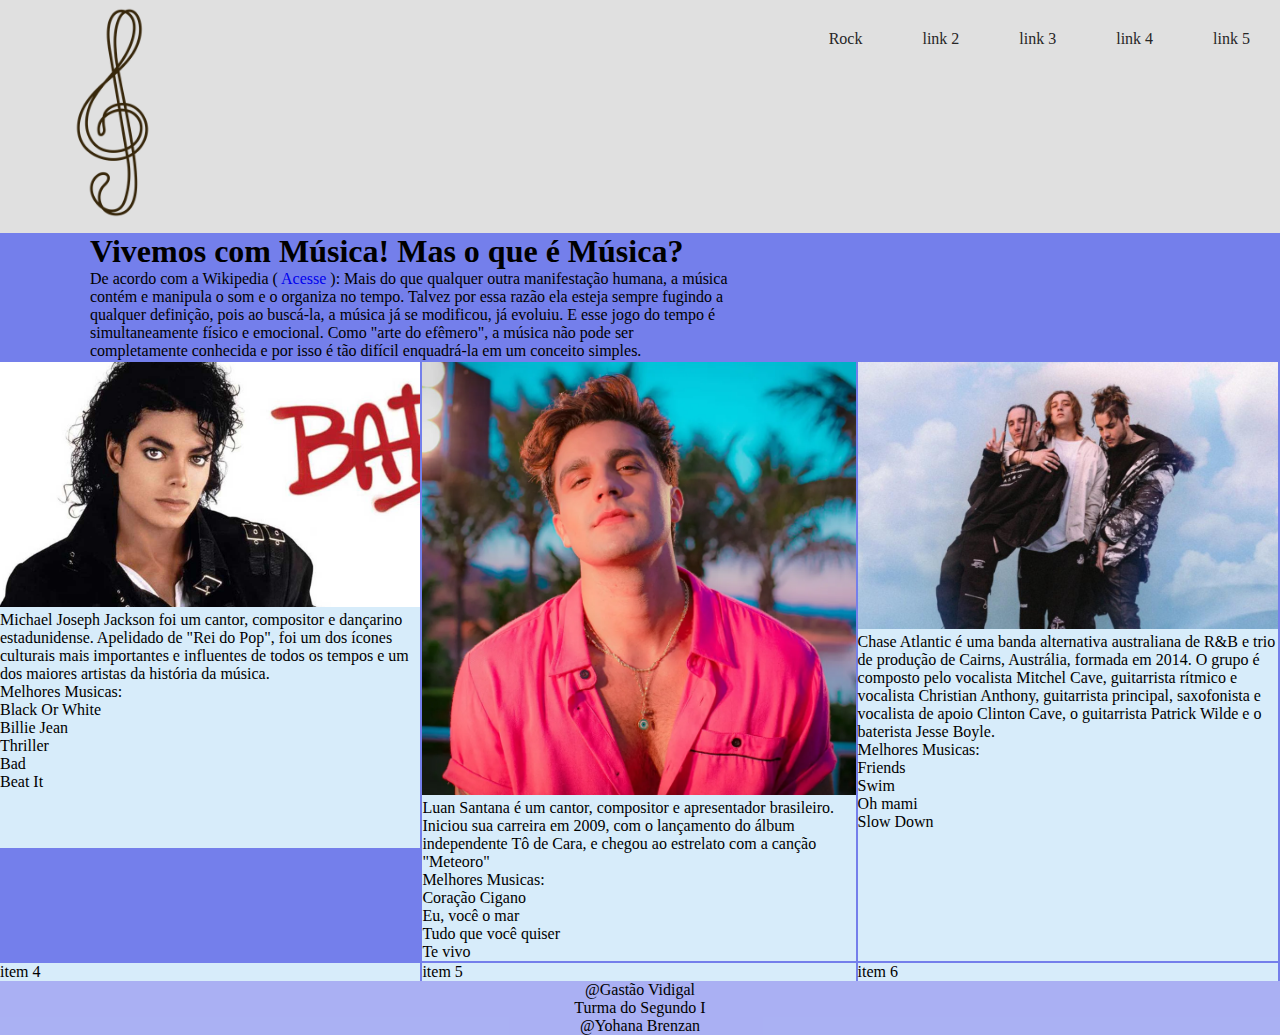
<file: index.html>
<!DOCTYPE html>
<html lang="en">
<head>
    <meta charset="UTF-8">
    <meta http-equiv="X-UA-Compatible" content="IE=edge">
    <meta name="viewport" content="width=device-width, initial-scale=1.0">
    <title>Música</title>
    <link rel="stylesheet" href="musica.css">
</head>
<body>
    <header class="header">
      <a href="index.html "class="logo"><img id="logo"src="./img/nota.png" alt=""></a>
      <input type="checkbox" class="side-menu" id="side-menu">
      <label for="side-menu" class="hamburger"><span class="hamb-line"></span></label>
     <nav class="nav">
        <ul class="menu">
            <li><a href="rock.html">Rock</a></li>
            <li><a href="#">link 2</a></li>
            <li><a href="#">link 3</a></li>
            <li><a href="#">link 4</a></li>
            <li><a href="#">link 5</a></li>
        </ul>

     </nav>
    </header>

    <section class="conteudo-musica">
        <div class="definicao">
            <div class="img-definicao">
         
            </div>
            <div class="descricao">
               <h1>Vivemos com Música! Mas o que é Música?</h1> 
               De acordo com a Wikipedia ( <a href="http://https://pt.wikipedia.org/wiki/M%C3%BAsica">Acesse</a> ): Mais do que qualquer outra manifestação humana, a música contém e manipula o som e o organiza no tempo. Talvez por essa razão ela esteja sempre fugindo a qualquer definição, pois ao buscá-la, a música já se modificou, já evoluiu. E esse jogo do tempo é simultaneamente físico e emocional. Como "arte do efêmero", a música não pode ser completamente conhecida e por isso é tão difícil enquadrá-la em um conceito simples.
            </div>
        </div>

       <div class="info">
        <div class="item-1">
                <div class="solo">
    <div> <img class="img-ini" src="./img/Michael-Jackson.jpg" alt=""></div>
                    Michael Joseph Jackson foi um cantor, compositor e dançarino estadunidense. Apelidado de "Rei do Pop", foi um dos ícones culturais mais importantes e influentes de todos os tempos e um dos maiores artistas da história da música.
                 
                   </div>
                   Melhores Musicas:
                   <div>Black Or White</div>
                   <div>Billie Jean</div>
                   <div>Thriller</div>
                   <div>Bad</div>
                   <div>Beat It</div>
                   </div>
    </div>
    <div class="item-2">
        <div class="desc-grupo">
            
           </div>
           <div class="grupo"></div>
     
    <div> <img class="img-ini" src="./img/luansantana.webp" alt=""></div>
       <div>Luan Santana  é um cantor, compositor e apresentador brasileiro. Iniciou sua carreira em 2009, com o lançamento do álbum independente Tô de Cara, e chegou ao estrelato com a canção "Meteoro"</div>
       <div>
        Melhores Musicas:
       </div>
       <div>Coração Cigano</div>
       <div>Eu, você o mar</div>
       <div>Tudo que você quiser</div>
       <div>Te vivo</div>
    </div>
    <div class="item-3">
        <div class="banda"></div>

    <div> <img class="img-ini" src="./img/Chase-Atlantic.jpg" alt=""></div>
        <div>Chase Atlantic é uma banda alternativa australiana de R&B e trio de produção de Cairns, Austrália, formada em 2014.
            O grupo é composto pelo vocalista Mitchel Cave, guitarrista rítmico e vocalista Christian Anthony, guitarrista principal, 
            saxofonista e vocalista de apoio Clinton Cave, o guitarrista Patrick Wilde e o baterista Jesse Boyle.
        </div>
        <div> Melhores Musicas:</div>
        <div>Friends</div>
        <div>Swim</div>
        <div>Oh mami</div>
        <div>Slow Down</div>
   

    </div>
    <div class="item-4">
        item 4
    </div>
    <div class="item-5">
        item 5
    </div>
    <div class="item-6">
        item 6
    </div>
   </div>

        <!--

      <div class= "conteudo">
       <div class="desc-estilo">
        Estilos
       </div>
       <div class="desc-solo">
       Cantores/solos
       <div class="solo">
        <div>  <img class = "img-ini"src="./img/billie_eilish.png" alt=""> </div> 
        <div>
            Billie Eilish nasceu em Los Angeles, Califórnia, em 18 de dezembro de 2001, ela gravou sua primeira canção em 2015 
             </div>
        Melhores Musicas:
       </div>
       <div>Ocean eyes</div>
       <div>COPYCAT</div>
       <div>Bored</div>
       <div>idontwannabeyouanymore</div>
       <div>my boy</div>
       </div>
       <div class="desc-grupo">
        Grupos (Grupinhos)
       </div>
       <div class="grupo"></div>
       <div> <img class="img-ini" src="./img/engenheiros.png" alt=""></div>
       <div>Formada em 1985 na cidade de Porto Alegre, o Engenheiros do Hawaii fez parte de uma geração e ficou marcada na história da música brasileira.Formada em 1985 na cidade de 
        Porto Alegre, o Engenheiros do Hawaii fez parte de uma geração e ficou marcada na história da música brasileira.</div>
       <div>
        Melhores Musicas:
       </div>
       <div> Infinita Highway</div>
       <div>Somos quem podemos ser</div>
       <div>O papa é pop</div>
       <div>Piano Bar</div>
       <div class="desc-banda">
        Bandas
       </div>
    <div class="banda"></div>
    <div> <img class="img-ini" src="./img/Chase-Atlantic.jpg" alt=""></div>
    <div>Chase Atlantic é uma banda alternativa australiana de R&B e trio de produção de Cairns, Austrália, formada em 2014.
        O grupo é composto pelo vocalista Mitchel Cave, guitarrista rítmico e vocalista Christian Anthony, guitarrista principal, 
        saxofonista e vocalista de apoio Clinton Cave, o guitarrista Patrick Wilde e o baterista Jesse Boyle.
    </div>
    <div> Melhores Musicas:</div>
    <div>Friends</div>
    <div>Swim</div>
    <div>Meddle About</div>
    <div>Slow Down</div>
    <div class="desc-app">
    
        Aplicativos
      </div>
    </div>
 -->
    </section>
    <footer class="rodape">
        @Gastão Vidigal <br>
        Turma do Segundo I <br>
        @Yohana Brenzan
    </footer>
</body>
</html>
</file>
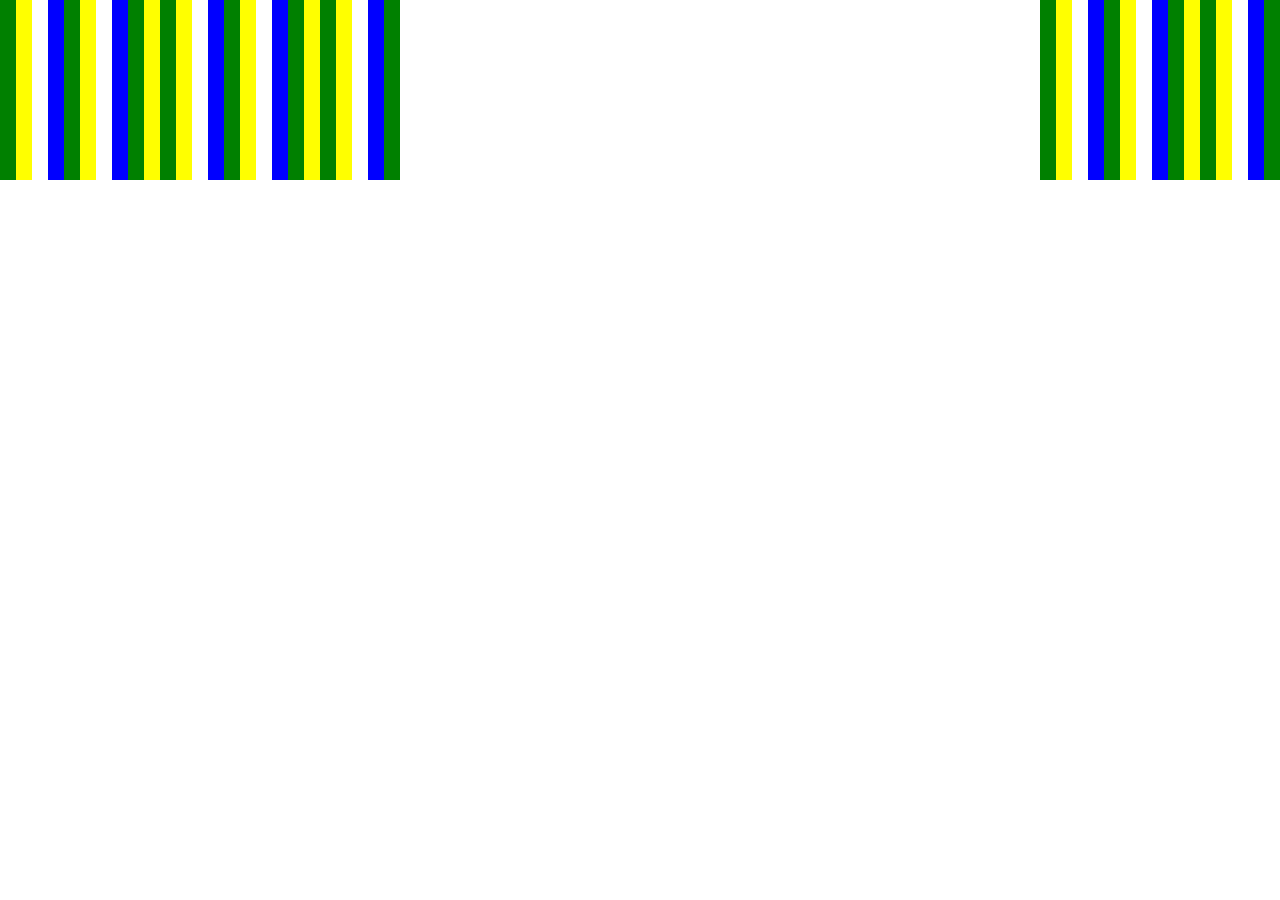
<file: desafio.html>
<html>
    <head>
        <title>Aula Desafio</title>
    </head>
    <link rel="stylesheet" href="estilo.css">
    <body>
        <div class="linha">
      <div class="verde"></div>  
      <div class="amarelo"></div>  
      <div class="branco"></div>  
      <div class="azul"></div>  
      <div class="verde"></div>   
      <div class="amarelo"></div>  
      <div class="branco"></div>  
      <div class="azul"></div>  
      <div class="verde"></div> 
      <div class="amarelo"></div>  
      <div class="verde"></div>  
      <div class="amarelo"></div>  
      <div class="branco"></div>  
      <div class="azul"></div>  
      <div class="verde"></div>   
      <div class="amarelo"></div>  
      <div class="branco"></div>  
      <div class="azul"></div>  
      <div class="verde"></div> 
      <div class="amarelo"></div>  
      <div class="verde"></div>   
      <div class="amarelo"></div>  
      <div class="branco"></div>  
      <div class="azul"></div>  
      <div class="verde"></div> 
      <div class="linha"></div>
      <div class="verde"></div>  
      <div class="amarelo"></div>  
      <div class="branco"></div>  
      <div class="azul"></div>  
      <div class="verde"></div>   
      <div class="amarelo"></div>  
      <div class="branco"></div>  
      <div class="azul"></div>  
      <div class="verde"></div> 
      <div class="amarelo"></div>  
      <div class="verde"></div>  
      <div class="amarelo"></div>  
      <div class="branco"></div>  
      <div class="azul"></div>  
      <div class="verde"></div>
    </div>

    <div class="linha">
    <div class="verde"></div>  
    <div class="amarelo"></div>  
    <div class="branco"></div>  
    <div class="azul"></div>  
    <div class="verde"></div>   
    <div class="amarelo"></div>  
    <div class="branco"></div>  
    <div class="azul"></div>  
    <div class="verde"></div> 
    <div class="amarelo"></div>  
    <div class="verde"></div>  
    <div class="amarelo"></div>  
    <div class="branco"></div>  
    <div class="azul"></div>  
    <div class="verde"></div>   
    <div class="amarelo"></div>  
    <div class="branco"></div>  
    <div class="azul"></div>  
    <div class="verde"></div> 
    <div class="amarelo"></div>  
    <div class="verde"></div>   
    <div class="amarelo"></div>  
    <div class="branco"></div>  
    <div class="azul"></div>  
    <div class="verde"></div> 
    <div class="linha"></div>
    <div class="verde"></div>  
    <div class="amarelo"></div>  
    <div class="branco"></div>  
    <div class="azul"></div>  
    <div class="verde"></div>   
    <div class="amarelo"></div>  
    <div class="branco"></div>  
    <div class="azul"></div>  
    <div class="verde"></div> 
    <div class="amarelo"></div>  
    <div class="verde"></div>  
    <div class="amarelo"></div>  
    <div class="branco"></div>  
    <div class="azul"></div>  
    <div class="verde"></div>
  </div>
  <div class="linha">
  <div class="verde"></div>  
  <div class="amarelo"></div>  
  <div class="branco"></div>  
  <div class="azul"></div>  
  <div class="verde"></div>   
  <div class="amarelo"></div>  
  <div class="branco"></div>  
  <div class="azul"></div>  
  <div class="verde"></div> 
  <div class="amarelo"></div>  
  <div class="verde"></div>  
  <div class="amarelo"></div>  
  <div class="branco"></div>  
  <div class="azul"></div>  
  <div class="verde"></div>   
  <div class="amarelo"></div>  
  <div class="branco"></div>  
  <div class="azul"></div>  
  <div class="verde"></div> 
  <div class="amarelo"></div>  
  <div class="verde"></div>   
  <div class="amarelo"></div>  
  <div class="branco"></div>  
  <div class="azul"></div>  
  <div class="verde"></div> 
  <div class="linha"></div>
  <div class="verde"></div>  
  <div class="amarelo"></div>  
  <div class="branco"></div>  
  <div class="azul"></div>  
  <div class="verde"></div>   
  <div class="amarelo"></div>  
  <div class="branco"></div>  
  <div class="azul"></div>  
  <div class="verde"></div> 
  <div class="amarelo"></div>  
  <div class="verde"></div>  
  <div class="amarelo"></div>  
  <div class="branco"></div>  
  <div class="azul"></div>  
  <div class="verde"></div>
</div>
<div class="linha">
<div class="verde"></div>  
<div class="amarelo"></div>  
<div class="branco"></div>  
<div class="azul"></div>  
<div class="verde"></div>   
<div class="amarelo"></div>  
<div class="branco"></div>  
<div class="azul"></div>  
<div class="verde"></div> 
<div class="amarelo"></div>  
<div class="verde"></div>  
<div class="amarelo"></div>  
<div class="branco"></div>  
<div class="azul"></div>  
<div class="verde"></div>   
<div class="amarelo"></div>  
<div class="branco"></div>  
<div class="azul"></div>  
<div class="verde"></div> 
<div class="amarelo"></div>  
<div class="verde"></div>   
<div class="amarelo"></div>  
<div class="branco"></div>  
<div class="azul"></div>  
<div class="verde"></div> 
<div class="linha"></div>
<div class="verde"></div>  
<div class="amarelo"></div>  
<div class="branco"></div>  
<div class="azul"></div>  
<div class="verde"></div>   
<div class="amarelo"></div>  
<div class="branco"></div>  
<div class="azul"></div>  
<div class="verde"></div> 
<div class="amarelo"></div>  
<div class="verde"></div>  
<div class="amarelo"></div>  
<div class="branco"></div>  
<div class="azul"></div>  
<div class="verde"></div>
</div>
<div class="linha">
<div class="verde"></div>  
<div class="amarelo"></div>  
<div class="branco"></div>  
<div class="azul"></div>  
<div class="verde"></div>   
<div class="amarelo"></div>  
<div class="branco"></div>  
<div class="azul"></div>  
<div class="verde"></div> 
<div class="amarelo"></div>  
<div class="verde"></div>  
<div class="amarelo"></div>  
<div class="branco"></div>  
<div class="azul"></div>  
<div class="verde"></div>   
<div class="amarelo"></div>  
<div class="branco"></div>  
<div class="azul"></div>  
<div class="verde"></div> 
<div class="amarelo"></div>  
<div class="verde"></div>   
<div class="amarelo"></div>  
<div class="branco"></div>  
<div class="azul"></div>  
<div class="verde"></div> 
<div class="linha"></div>
<div class="verde"></div>  
<div class="amarelo"></div>  
<div class="branco"></div>  
<div class="azul"></div>  
<div class="verde"></div>   
<div class="amarelo"></div>  
<div class="branco"></div>  
<div class="azul"></div>  
<div class="verde"></div> 
<div class="amarelo"></div>  
<div class="verde"></div>  
<div class="amarelo"></div>  
<div class="branco"></div>  
<div class="azul"></div>  
<div class="verde"></div>
</div>
    </body>
</html>
</file>
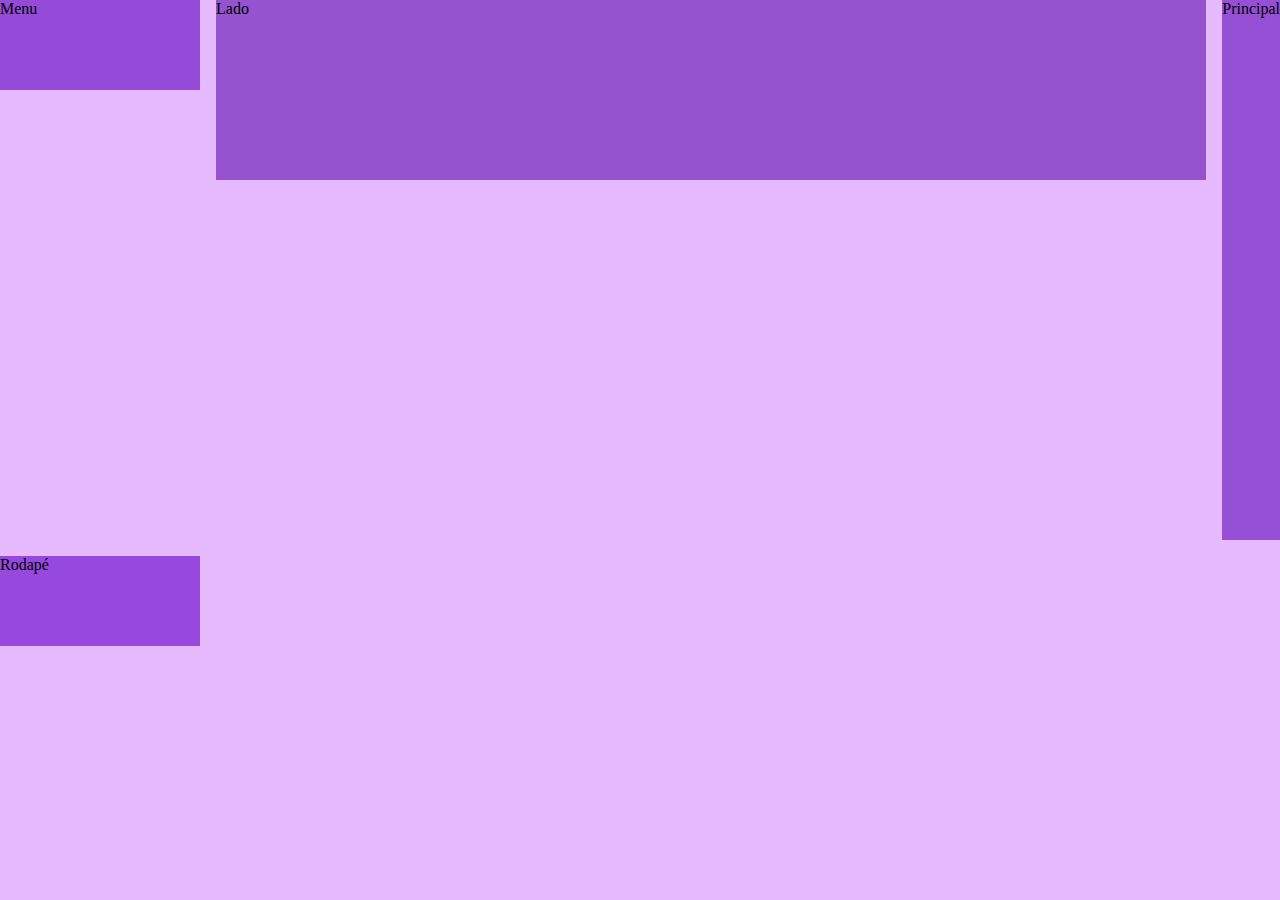
<file: estudogrid.html>
<!DOCTYPE html>
<html lang="en">
<head>
    <meta charset="UTF-8">
    <meta http-equiv="X-UA-Compatible" content="IE=edge">
    <meta name="viewport" content="width=device-width, initial-scale=1.0">
    <title>Estudo Grid</title>
    <link rel="stylesheet" href="estudo.css">
</head>
<body>
    <section class="meu-site">
        <div class="menu">Menu</div>
        <div class="lado">Lado</div>
        <div class="principal">Principal</div>
        <div class="rodape">Rodapé</div>
    </section>
</body>
</html>
</file>
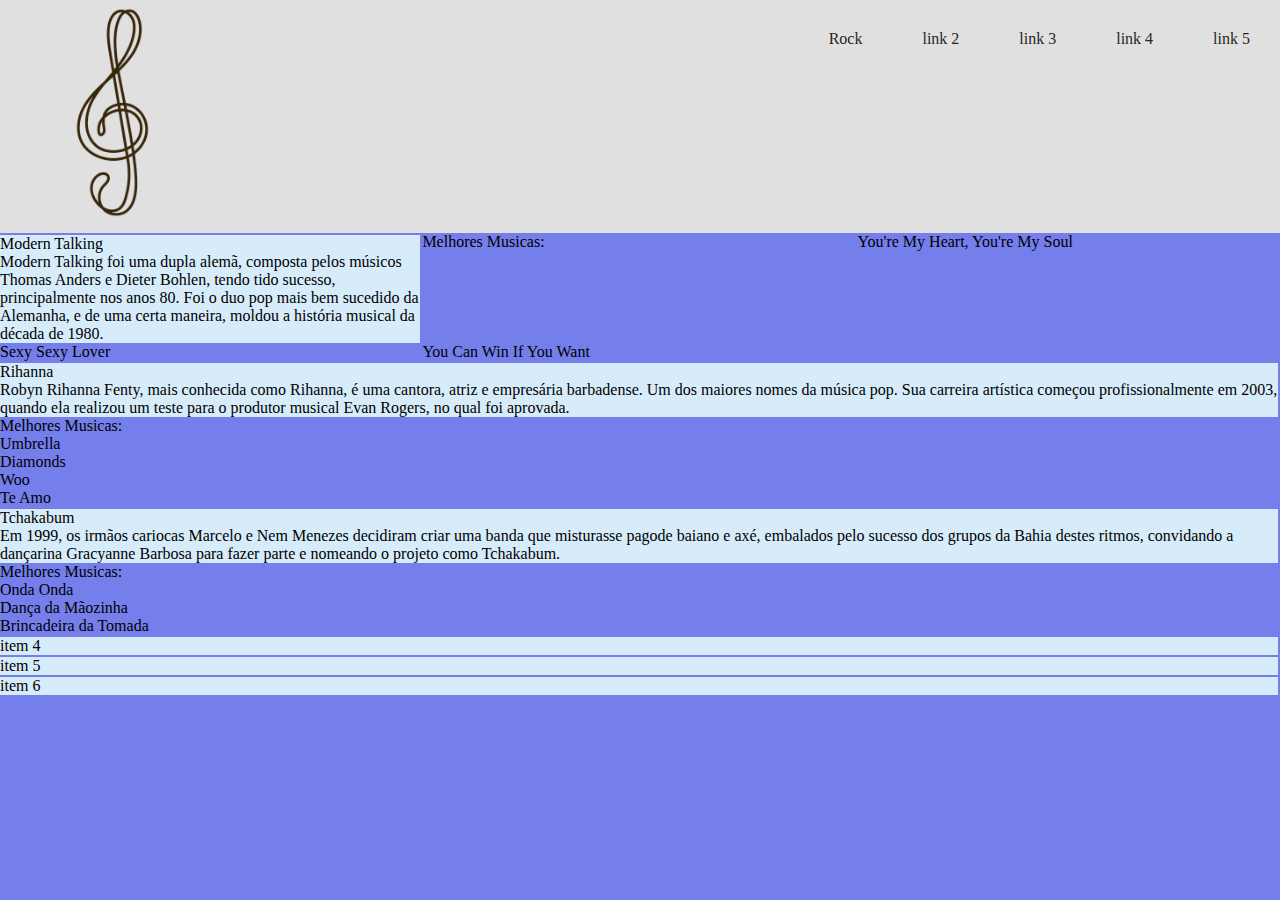
<file: rock.html>
<!DOCTYPE html>
<html lang="en">
<head>
    <meta charset="UTF-8">
    <meta http-equiv="X-UA-Compatible" content="IE=edge">
    <meta name="viewport" content="width=device-width, initial-scale=1.0">
    <title>Rock</title>
    <link rel="stylesheet" href="musica.css">
</head>
<body>
    <header class="header">
        <a href="index.html "class="logo"><img id="logo"src="./img/nota.png" alt=""></a>
        <input type="checkbox" class="side-menu" id="side-menu">
        <label for="side-menu" class="hamburger"><span class="hamb-line"></span></label>
       <nav class="nav">
          <ul class="menu">
              <li><a href="rock.html">Rock</a></li>
              <li><a href="#">link 2</a></li>
              <li><a href="#">link 3</a></li>
              <li><a href="#">link 4</a></li>
              <li><a href="#">link 5</a></li>
          </ul>
  
       </nav>
      </header>
      <div class="info">
        <div class="item-1">
            <div class="Måneskin"></div>
            <div>Modern Talking</div>
            Modern Talking foi uma dupla alemã, composta pelos músicos Thomas Anders e Dieter Bohlen, tendo tido sucesso, principalmente nos anos 80. Foi o duo pop mais bem sucedido da Alemanha, e de uma certa maneira, moldou a história musical da década de 1980.
        </div>
        Melhores Musicas:
        <div>You're My Heart, You're My Soul</div>
        <div>Sexy Sexy Lover</div>
        <div>You Can Win If You Want</div>
</div>
    
    </div>
    <div class="item-2">
        <div class="Linkin"></div>
           <div>Rihanna</div>
           Robyn Rihanna Fenty, mais conhecida como Rihanna, é uma cantora, atriz e empresária barbadense. Um dos maiores nomes da música pop. Sua carreira artística começou profissionalmente em 2003, quando ela realizou um teste para o produtor musical Evan Rogers, no qual foi aprovada.
        </div>
        Melhores Musicas:
        <div>Umbrella</div>
        <div>Diamonds</div>
        <div>Woo</div>
        <div>Te Amo</div>
        </div>
</div>
   
           <div class="item-3">
        <div class="Capital"></div>
        <div>Tchakabum</div>
        Em 1999, os irmãos cariocas Marcelo e Nem Menezes decidiram criar uma banda que misturasse pagode baiano e axé, embalados pelo sucesso dos grupos da Bahia destes ritmos, convidando a dançarina Gracyanne Barbosa para fazer parte e nomeando o projeto como Tchakabum.
    </div>
    Melhores Musicas:
    <div>Onda Onda</div>
    <div>Dança da Mãozinha</div>
    <div>Brincadeira da Tomada</div>
    </div>
</div>
    </div>
    <div class="item-4">
        item 4
    </div>
    <div class="item-5">
        item 5
    </div>
    <div class="item-6">
        item 6
    </div>
   </div>
   <!--
      <section class="rock">
        <div>
            bandas de Rock
        </div>
        <div class="Måneskin"></div>
        <div>Måneskin</div>
        <div> <img class="img-ini" src="./img/maneskin.webp" alt=""></div>
        Måneskin é uma banda de hard rock italiana formada em Roma no ano de 2016. Elas é composta por quatro membros, o vocalista
        Damiano David, a baixista Victoria De Angelis, o baterista Ethan Torchio e o guitarrista Thomas Raggi.

        <div class="Linkin"></div>
        <div>Linkin Park</div>
        <div> <img class="img-ini" src="./img/linkin-park.jpg" alt=""></div>
        A banda começou na Califórnia, Estados Unidos em 1996 com o nome de xero e em 1999 a banda muda o nome para Linkin Park, no começo 
        eles eram um trio Mike Shinoda, Brad Delson e Rob Bourdon, após um tempo entraram mais três, porém dois deles saíram e ficou só o Chester Bennington
        que ocupou o lugar de vocalista principal. Em 2017 a banda passou por uma tragédia que impactou a todos, que foi o suícidio do Chester Bennington.
        <div class="Capital"></div>
        <div>Capital Inicial</div>
        <div> <img class="img-ini" src="./img/capital-inicial.jpg" alt=""></div>
        Capital Inicial é uma banda de rock brasileira formada pelos irmãos Fê Lemos e Flávio Lemos em 1982.é uma banda composta por
        quatro pessoas o vocalista Dinho Ouro Preto, o baixista Flávio Lemos, o baterista Fê Lemos o guitarrista e apoio vocal Yves Passarell.
      </section>
      -->
</body>
</html>
</file>
<file: musica.css>
*{
    padding: 0;
    margin: 0;

}
:root{
    --fonte: rgb(39, 38, 38);
    --fundo: #e0e0e0;
    --hover: rgb(83, 134, 211);


}
body{
    background-color: rgba(86, 100, 231, 0.822);
}
a {
    text-decoration: none;
}
ul{
    list-style-type: none;
}
.header{

    background-color: var(--fundo);
    width: 100%;
    position: sticky;
    top: 0;

}
.logo{
    display: inline-block;
   color: var(--fundo);
   font-size: 32px;
  
}
#logo{
  height: 10vh;

}
.nav{
    width: 100%;
    height: 100%;
    position: fixed;
    background: var(--fundo);
    overflow: hidden;
}
.menu a{
    display: block;
    padding: 30px;
    color: var(--fonte);
    
}
.menu a:hover{
    background-color: var(--hover);
}
.nav{
    max-height: 0;
    transition: max-height .1s ease-out;
}
.hamburger{
    cursor: pointer;
    float: right;
    padding: 35px 20px;
}
.hamb-line{
    background: var(--fonte);
    display: block;
    height: 2px;
    position: relative;
    width: 24px;

}
.hamb-line::before,
.hamb-line::after{
    background: var(--fonte);
    content: '';
    display: block;
    height: 100%;
    position: absolute;
    transition: all .2s ease-out;
    width: 100%;
}
.hamb-line::before{
    top: 5px;
}
.hamb-line::after{
    top: -5px;
}
.side-menu{
    display: none;
}
.side-menu:checked ~ nav{
 max-height: 100%;
}

.side-menu:checked ~ .hamburger .hamb-line{
    background: transparent;
}
.side-menu:checked ~ .hamburger .hamb-line::before{
    transform: rotate(-45deg);
    top: 0;
}
.side-menu:checked ~ .hamburger .hamb-line::after{
    transform: rotate(+45deg);
    top: 0;
}
.conteudo-musica{
    display: flex;
     width: 100vw;
     flex-direction: column;
}

.rodape{
    width: 100%;
    background-color: rgba(255, 255, 255, 0.39);
    text-align: center  ;
}
.definicao{
    display: block;
    width: 100vw;
    grid-area: def;
}
.img-definicao{
    display: none;

}
.descricao{
    width:100vw;
}
.desc-estilo{
    width: 100;
   background-color: rgba(0, 0, 0, 0.39);

}

.img-ini{
    width: 100%;
 
}
.info {
    width: 100vw;

}
div[class^="item-"]{
    background-color: rgb(215, 236, 250);
    margin-top: 2px;
    grid-area: "item";

}
.info{
    display: grid;
}
@media screen and (min-width: 820px){
    .nav{
     max-height: none;
     top: 0;
     position: relative;
     float: right;
     width: fit-content;
     background-color: transparent;
    }
    .menu li{
        float: left;
    }
    .menu{
     float: left;
    }
    .menu a:hover{
     background-color: transparent;
     color: var(--hover);
    }
    .hamburger{
     display: none;
    }
    #logo{
     width:25vh;
     height: 25vh; 
    }
    .conteudo-musica{
     display: grid;
    grid-template-columns: 50% 50%;
    grid-template-areas: "def def";
    }
    .definicao{
   display: flex;
   width: 100%;
    
    }
    .img-definicao{
        display: block;
        text-align: end;
        height: 5px;
        width: 10vh;
    
    }
    .descricao{
        width:50vw;
    } 
    .info{
         grid-template-columns: 50% 50%;
        grid-template-areas: "item" "item";    
        }
        div[class^="item-"]{
            margin-right: 2px;
        }
    }
    

   
   
    @media screen and (min-width: 1024px){
        .nav{
         max-height: none;
         top: 0;
         position: relative;
         float: right;
         width: fit-content;
         background-color: transparent;
        }
        .menu{
         float: left;
        }
        .menu a:hover{
         background-color: transparent;
         color: var(--hover);
        }
        .hamburger{
         display: none;
        }
        #logo{
         width:25vh;
         height: 25vh; 
        }
        .conteudo-musica{
         display: grid;
        grid-template-columns: 33% 34% 33%;
        grid-template-areas: "def def def";
        }
        .info{
            grid-template-columns: 33% 34% 33%;
           grid-template-areas: "item" "item" "item";    
           }
        }
</file>
<file: estilo.css>
*{
    margin: 0;
    padding: 0;
}
.linha{
    display: flex;
    width: 100%;
    height:4%;
}
.verde{
    width: 2.5%;
   height:100%;
   background-color: green;
}
.amarelo{
    width:  2.5%;
   height: 100%;
   background-color: yellow;
}
.azul{
    width: 2.5%;
   height: 100%;
   background-color: blue;
}
.branco{
    width:  2.5%;
   height: 100%;
   background-color: white;
}
</file>
<file: estudo.css>
*{
    margin: 0;
    padding: 0;

}
body{
  background-color: rgb(231, 185, 255);
}
.item{
    width: 100px;
    height: 100px;
    background-color: rgb(140, 106, 243);
    margin-top:10px;
    margin-left: 10px;
}
.conteudo{
    display: grid;
    grid-template-columns: 20% 20% 20% 20%;
    justify-content: center;
}
.meu-site{
    display: grid;
    grid-template-columns: 200px 1fr;
    grid-template-areas: 
        "menu menu menu"
        "lado principal principal"
        "rodape rodape rodape"
    ;
    grid-gap: 1rem;
}
.menu{
    height: 10vh;

    background-color: rgb(148, 75, 215);
}
.lado{  
    height: 20vh;
 
    background-color: rgb(149, 83, 207);
}
.principal{
    height: 60vh;

    background-color: rgb(149, 80, 213);
}
.rodape{
    height: 10vh;

    background-color: rgb(150, 72, 223);
}
</file>
